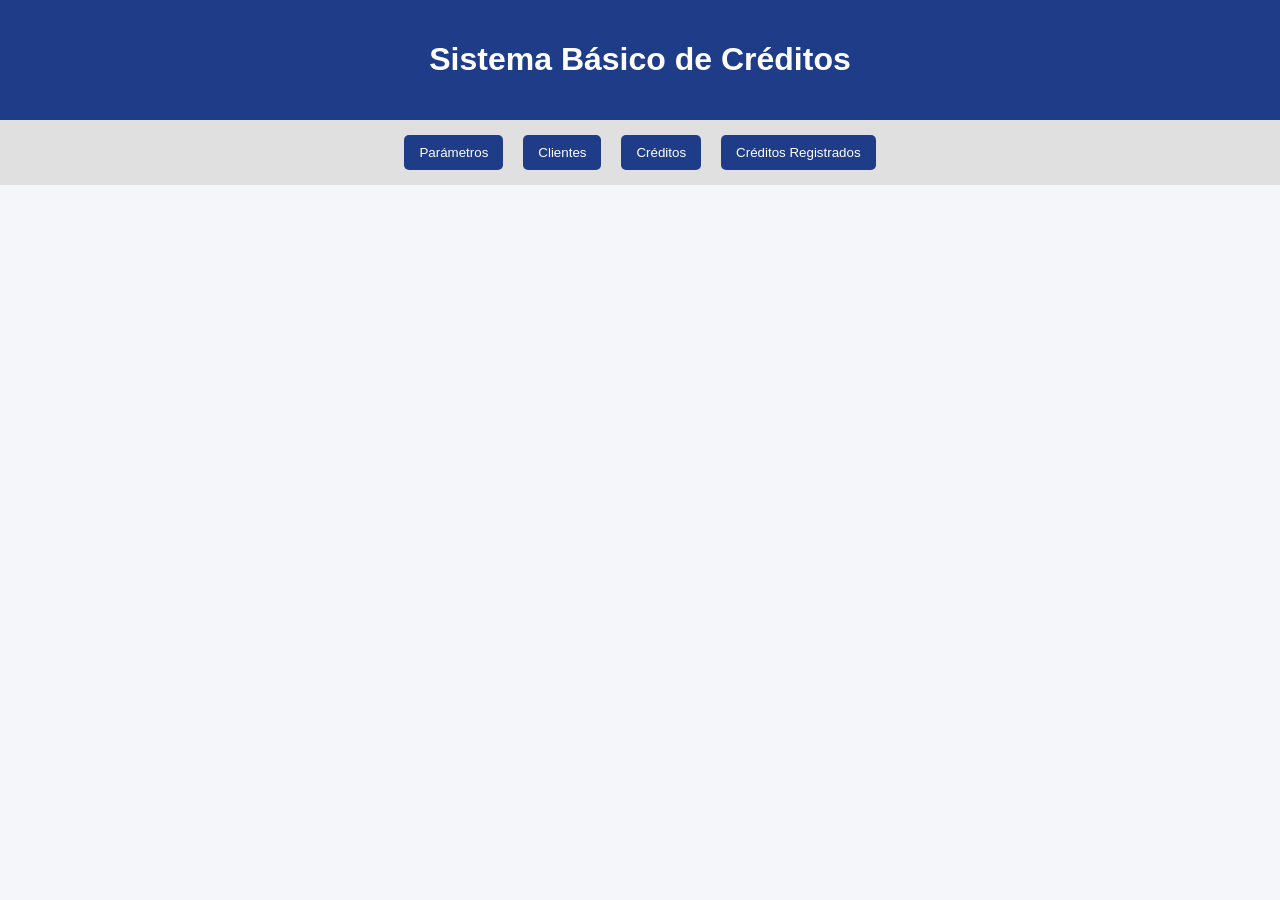
<file: index.html>
<!DOCTYPE html>
<html lang="es">
<head>
  <meta charset="UTF-8">
  <title>Sistema de Créditos</title>
</head>
<body>

<header>
  <h1>Sistema Básico de Créditos</h1>
   <link rel="stylesheet" href="simulador_completo.css">
</header>

<!-- MENÚ: un botón por sección. SI AGREGO SECCIÓN: botón aquí + <section> abajo
     + línea en ocultarSecciones() del JS -->
<nav>
  <button onclick="mostrarSeccion('parametros')">Parámetros</button>
  <button onclick="mostrarSeccion('clientes')">Clientes</button>
  <button onclick="mostrarSeccion('creditos')">Créditos</button>
  <!-- además de mostrar la sección, pinta todos los créditos registrados -->
  <button onclick="mostrarSeccion('listaCreditos'); pintarCreditos(creditos);">Créditos Registrados</button>
</nav>

<!-- ============ SECCIÓN: PARÁMETROS (tasa) ============ -->
<section id="parametros">
  <h2>Configurar Parámetros</h2>

  <input type="number" id="tasaInteres" min="10" max="20" value="15">
  <span>%</span>
  <br>
  <button onclick="guardarTasa()">Guardar tasa</button>
  <p id="mensajeTasa"></p> <!-- mensaje de guardarTasa() -->

</section>

<!-- ============ SECCIÓN: CLIENTES ============ -->
<section id="clientes">
  <h2>Registro de Clientes</h2>

  <!-- Formulario: cada id lo lee guardarCliente() -->
  <input type="text"   id="cedula"    placeholder="Cédula">
  <input type="text"   id="nombre"    placeholder="Nombre">
  <input type="text"   id="apellido"  placeholder="Apellido">
  <input type="number" id="ingresos"  placeholder="Ingresos">
  <input type="number" id="egresos"   placeholder="Egresos">
  <br>
  <button onclick="guardarCliente()">Guardar cliente</button>
  <button onclick="limpiar()">Limpiar</button>

  <table>
    <thead>
      <tr>
        <th>Cédula</th>
        <th>Nombre</th>
        <th>Apellido</th>
        <th>Ingresos</th>
        <th>Egresos</th>
        <th>Acciones</th>
      </tr>
    </thead>
    <!-- vacío: las filas las genera pintarClientes() -->
    <tbody id="tablaClientes">
    </tbody>
  </table>
</section>

<!-- ============ SECCIÓN: CRÉDITOS ============ -->
<section id="creditos">
  <h2>Solicitar Crédito</h2>

  <!-- 1) buscar cliente -> buscarClienteCredito() -->
  <input type="text" id="buscarCedulaCredito" placeholder="Cédula del cliente">
  <button onclick="buscarClienteCredito()">Buscar cliente</button>

  <div id="datosClienteCredito" class="card"></div> <!-- datos del cliente -->

  <!-- 2) datos del crédito (plazo en AÑOS) -->
  <input type="number" id="montoCredito" placeholder="Monto del crédito">
  <input type="number" id="plazoCredito" placeholder="Plazo en años">

  <br>

  <!-- 3) calcular -> calcularCredito() -->
  <button onclick="calcularCredito()">Calcular crédito</button>

  <div id="resultadoCredito"></div> <!-- resultado aprobado/rechazado -->

  <!-- 4) Asignar Crédito: empieza desactivado, calcularCredito() lo activa
        solo si el crédito fue aprobado. Al presionarlo, asignarCredito() lo guarda -->
  <button id="btnAsignarCredito" onclick="asignarCredito()" disabled>
    Asignar Crédito
  </button>
</section>

<!-- ============ SECCIÓN: CRÉDITOS REGISTRADOS (historial) ============ -->
<section id="listaCreditos">
  <h2>Créditos Registrados</h2>

  <!-- Buscar -> buscarCreditosCliente() (un cliente). Ver todos -> pintarCreditos(creditos) -->
  <input type="text" id="buscarCedulaListado" placeholder="Cédula del cliente">
  <button onclick="buscarCreditosCliente()">Buscar</button>
  <button onclick="pintarCreditos(creditos)">Ver todos</button>

  <table>
    <thead>
      <tr>
        <th>Cédula</th>
        <th>Nombre</th>
        <th>Apellido</th>
        <th>Monto</th>
        <th>Tasa</th>
        <th>Plazo</th>
        <th>Cuota</th>
      </tr>
    </thead>
    <!-- vacío: las filas las genera pintarCreditos() -->
    <tbody id="tablaCreditos">
    </tbody>
  </table>
</section>

<!-- Orden importante: utilitarios y funciones primero, la lógica al final -->
<script src="utilitarios.js"></script>
<script src="funciones.js"></script>
<script src="simulador_completo.js"></script>

</body>
</html>
</file>
<file: simulador_completo.css>
/* ÍNDICE: general, header, menú, secciones, formularios, tabla,
       resultados (.aprobado/.rechazado), tarjeta (.card) */

    /* ===== GENERAL ===== */
    body {
      font-family: Arial, sans-serif;
      background: #f4f6f9;
      margin: 0;
      padding: 0;
    }

    /* ===== HEADER (franja azul; #1f3c88 es el color principal) ===== */
    header {
      background: #1f3c88;
      color: white;
      padding: 20px;
      text-align: center;
    }

    /* ===== MENÚ ===== */
    nav {
      display: flex;
      justify-content: center;
      background: #e0e0e0;
      padding: 10px;
      gap: 10px;
      flex-wrap: wrap;
    }

    nav button {
      padding: 10px 15px;
      border: none;
      background: #1f3c88;
      color: white;
      cursor: pointer;
      border-radius: 5px;
    }

    nav button:hover {
      background: #14275c;
    }

    /* ===== SECCIONES: ocultas, solo se ve la que tiene la clase "activa" ===== */
    section {
      display: none;
      padding: 20px;
      max-width: 1000px;
      margin: auto;
      background: white;
      margin-top: 20px;
      border-radius: 8px;
    }

    section.activa {
      display: block;
    }

    /* ===== FORMULARIOS ===== */
    input, select {
      padding: 8px;
      margin: 5px;
      width: 220px;
    }

    button {
      padding: 8px 12px;
      margin: 5px;
      cursor: pointer;
    }

    /* ===== TABLA ===== */
    table {
      width: 100%;
      border-collapse: collapse;
      margin-top: 15px;
    }

    th, td {
      border: 1px solid #ccc;
      padding: 8px;
      text-align: center;
    }

    th {
      background: #1f3c88;
      color: white;
    }

    /* ===== RESULTADO DEL CRÉDITO (los pone calcularCredito) ===== */
    .aprobado {
      background: #d4edda;
      color: #155724;
      padding: 15px;
      border-radius: 5px;
      font-weight: bold;
      margin-top: 15px;
    }

    .rechazado {
      background: #f8d7da;
      color: #721c24;
      padding: 15px;
      border-radius: 5px;
      font-weight: bold;
      margin-top: 15px;
    }

    /* ===== TARJETA (datos del cliente en Créditos) ===== */
    .card {
      background: #f1f1f1;
      padding: 15px;
      border-radius: 5px;
      margin-top: 10px;
    }
</file>
